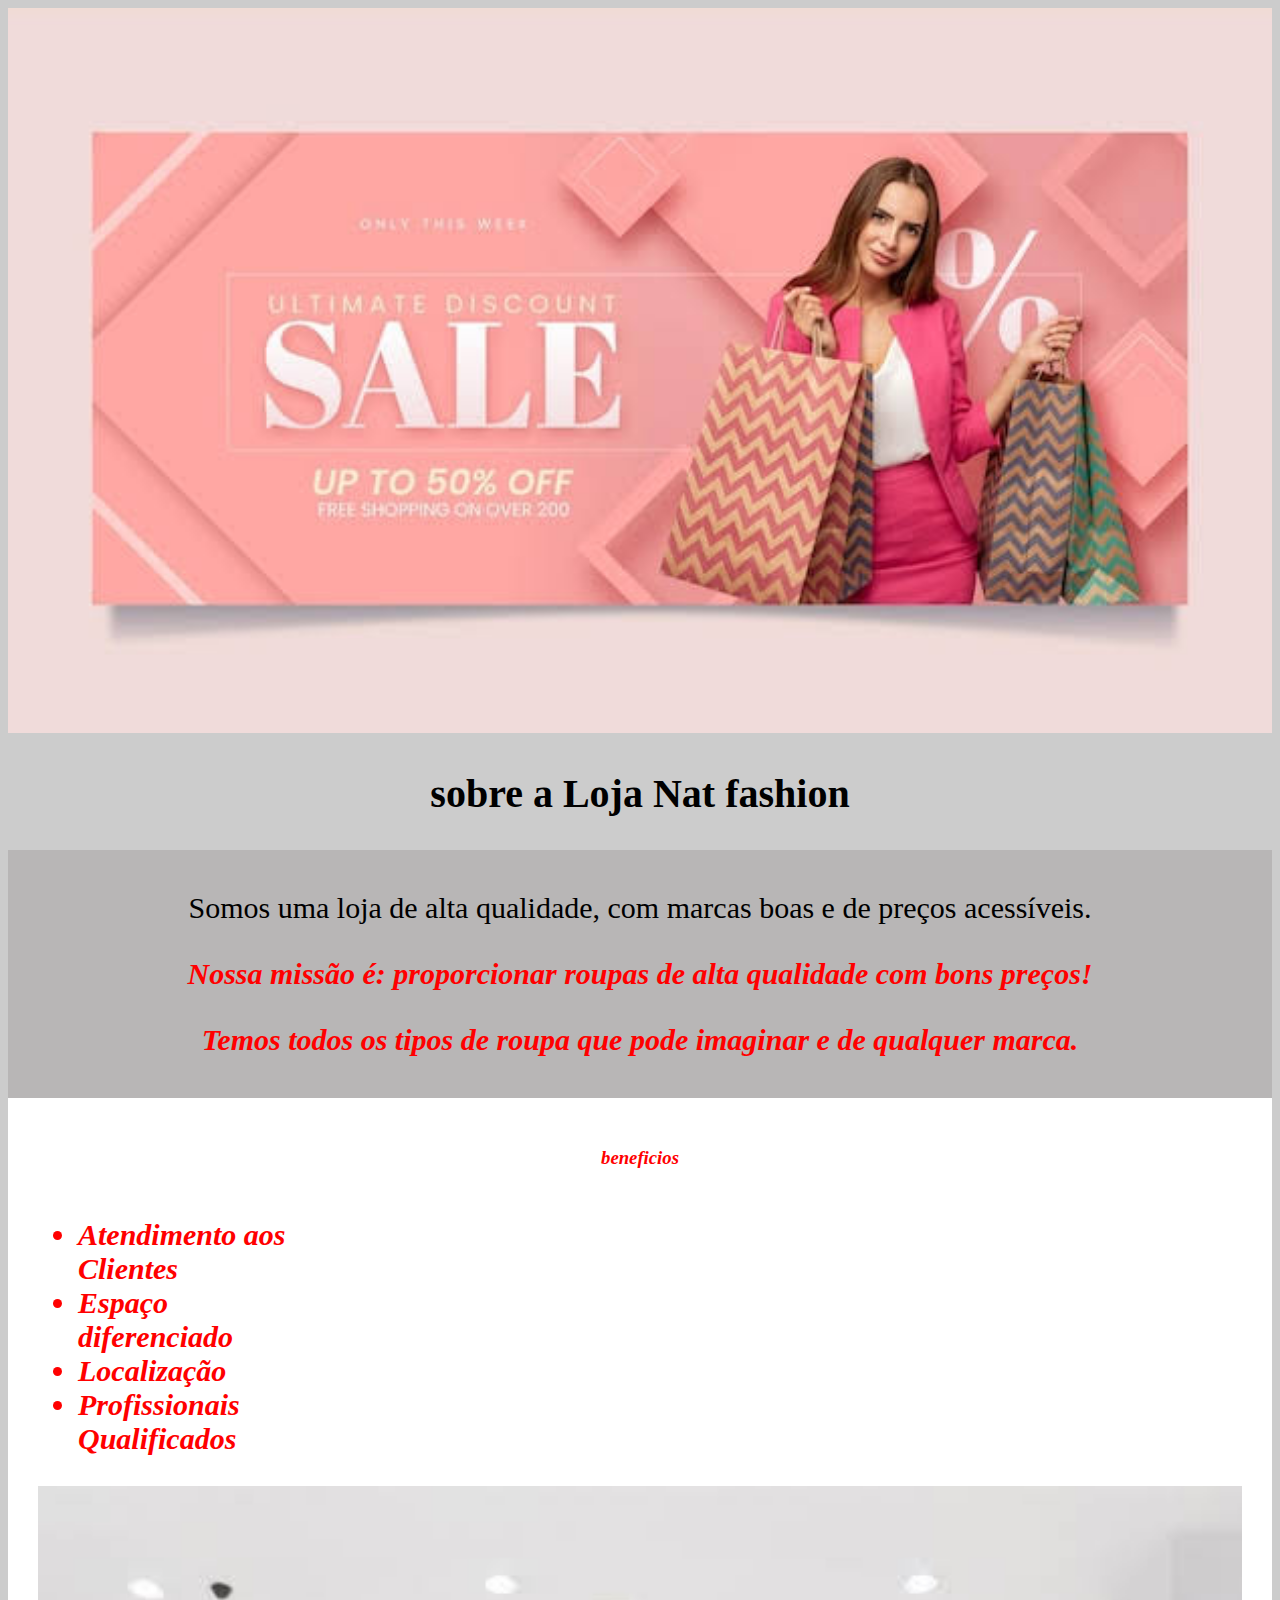
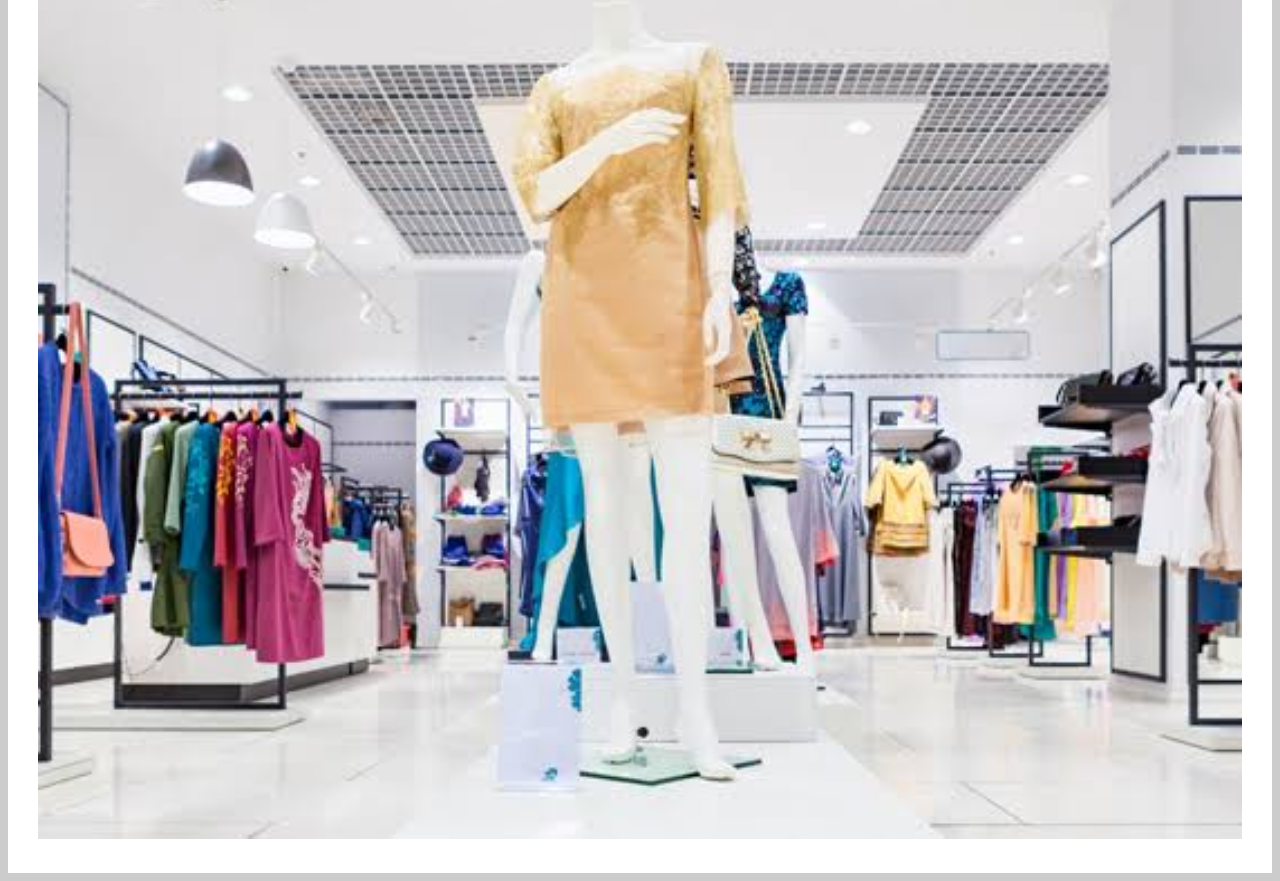
<file: index.html>
<!DOCTYPE html>
<html lang="pt-br">
   <head> 
      <meta charset="UTF-8">
      <meta http-equiv="X-UA-Compatible" content="IE=edge">
      <meta name="viewport" content="width=device-width, 
  initial-scale=1.0">
     <title>Nat fashion closet</title>
     <link rel="stylesheet" href="style.css">
      <title>Document</title>
   </head>
   <body>
      <header>
      <img id="IMG" src="IMG_9342.jpeg">
      <h2 class="titulo-centralizado">sobre a Loja Nat fashion</h1>
    <div class="principal">
      <p>Somos uma loja de alta qualidade, com marcas boas e de preços acessíveis.</p>
      <p id="missao"> <em> <strong> Nossa missão é: proporcionar roupas de alta qualidade com bons preços!
      <p> Temos todos os tipos de roupa que pode imaginar e de qualquer marca.
   </div>
         <div class="beneficios">
            <h3 class="titulo-centralizado">beneficios</h2>
         <ul>
            <li class="itens">Atendimento aos Clientes</li>
            <li class="itens">Espaço diferenciado</li>
            <li class="itens">Localização</li>
            <li class="itens">Profissionais Qualificados</li>
        </ul>
             <img src="IMG_9597.jpeg" class="imagembeneficios">
         </div>
   </body>
</html>
</file>
<file: style.css>
body {
    background: #CCCCCC
}


.principal{
     background: #b8b6b6;
    padding: 10px;
} 

p {
  text-align: center;
  padding: 1px;
  font-size: 30px;
}

h1 { 
    text-align: center;
}


em strong {
    color: #FF0000;
}

#missao {
    font-size: 30px;
}

#IMG{ 
    width: 100%;
}


.itens {
    font-style: italic
}

.beneficios {
      background: #FFFFFF;
      padding: 30px;
}

h2 {
     text-align: center;
    font-size: 40px;
}

ul {
   display: inline-block;
    vertical-align: top;
    width: 20%;
    margin-right: 15%;
    font-size: 30px;
}

.imagembeneficios { 
   width: 100%;
} 

.titulo-principal { 
    padding-left: 20px;
}

.titulo-centralizado { 
    text-align: center
}
</file>
